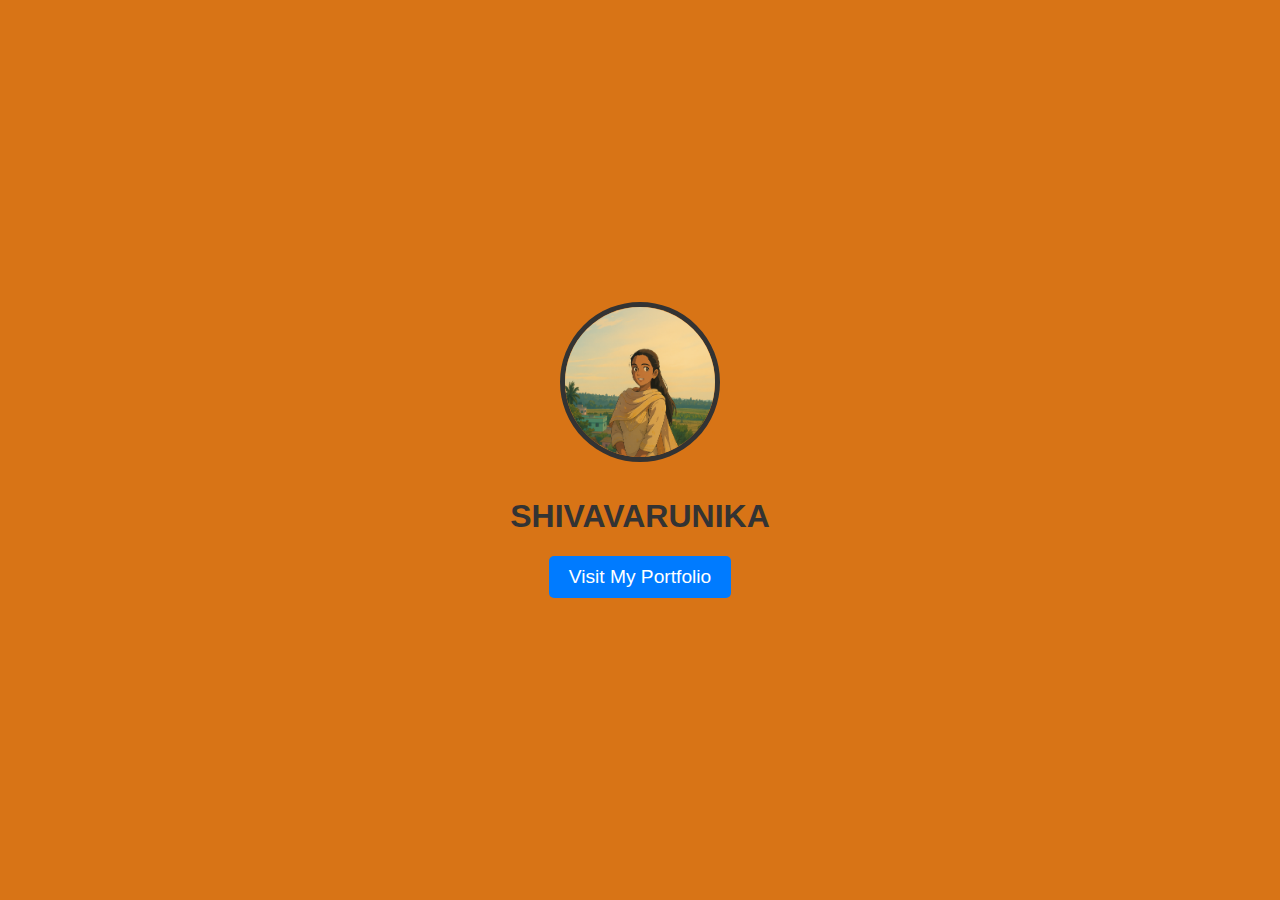
<file: index.html>
<!DOCTYPE html>
<html lang="en">
<head>
    <meta charset="UTF-8">
    <meta name="viewport" content="width=device-width, initial-scale=1.0">
    <title>Portfolio</title>
  <style>
    /* Basic styling */
body {
    font-family: Arial, sans-serif;
    margin: 0;
    padding: 0;
    display: flex;
    justify-content: center;
    align-items: center;
    height: 100vh;
    background-color: rgb(216, 116, 22);
}

.container {
    text-align: center;
}

.profile {
    margin-bottom: 20px;
}

.avatar {
    width: 150px;
    height: 150px;
    border-radius: 50%;
    border: 5px solid #333;
    margin-bottom: 10px;
}

h1 {
    font-size: 2em;
    color: #333;
}

.portfolio-link .btn {
    display: inline-block;
    padding: 10px 20px;
    font-size: 1.2em;
    text-decoration: none;
    background-color: #007BFF;
    color: white;
    border-radius: 5px;
    transition: background-color 0.3s ease;
}

.portfolio-link .btn:hover {
    background-color: #0056b3;
}

footer {
    margin-top: 20px;
    font-size: 0.9em;
    color: #555;
}

  </style>
</head>
<body>
    <div class="container">

        <div class="profile">
            <img src="avathar.png" alt="Your Avatar" class="avatar">
            <h1>SHIVAVARUNIKA</h1>
        </div>
        <div class="portfolio-link">
            <a href="main.html" class="btn">Visit My Portfolio</a>
        </div>
    </div>
</body>
</html>
</file>
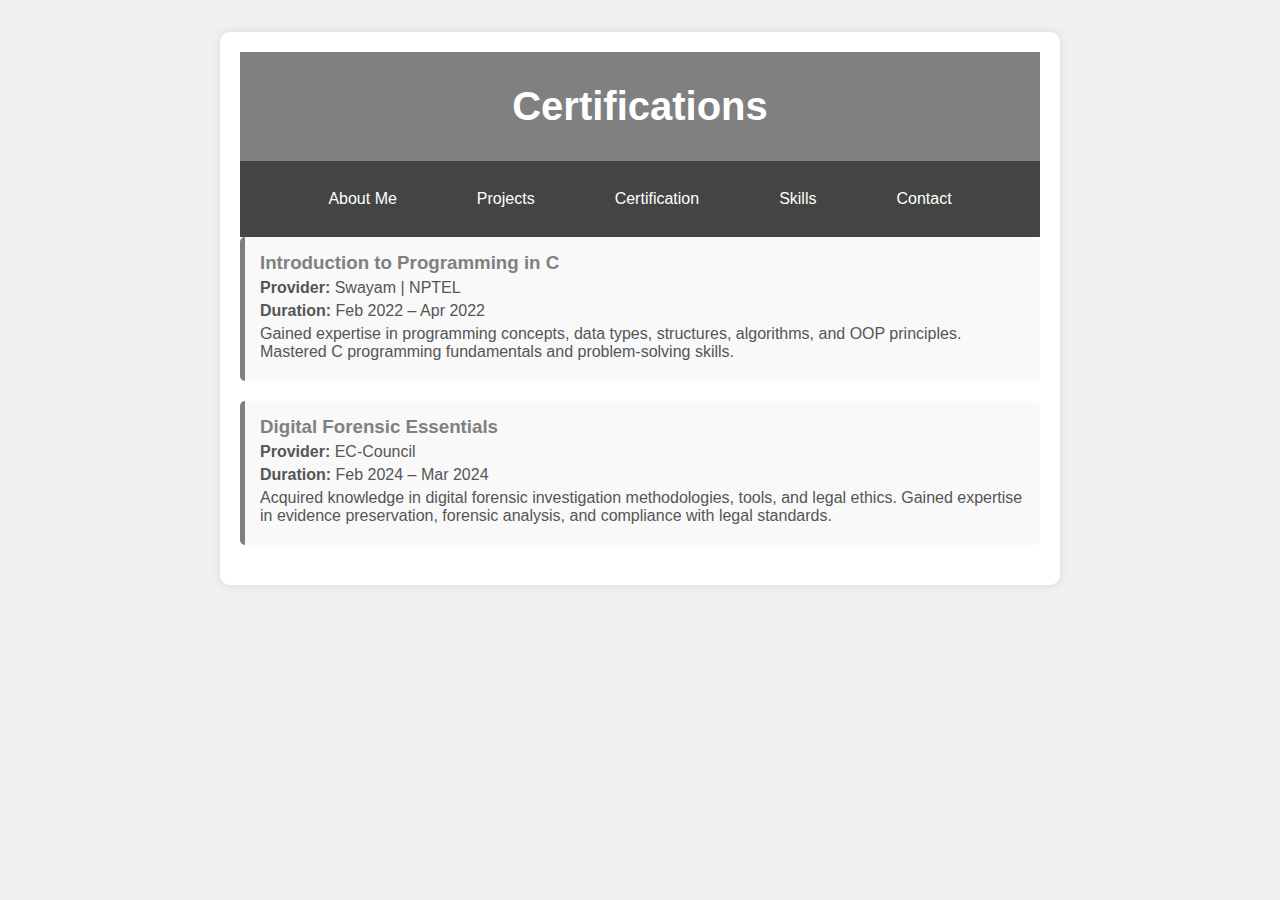
<file: certificate.html>
<!DOCTYPE html>
<html lang="en">
<head>
    <meta charset="UTF-8">
    <meta name="viewport" content="width=device-width, initial-scale=1.0">
    <title>Certifications</title>
    <link rel="stylesheet" href="style.css">
    <style>
        .container {
            max-width: 800px;
            margin: auto;
            background: white;
            padding: 20px;
            border-radius: 10px;
            box-shadow: 0 0 10px rgba(0, 0, 0, 0.1);
        }
        h2 {
            color: #333;
            text-align: center;
        }
        .certification {
            margin-bottom: 20px;
            padding: 15px;
            border-left: 5px solid grey;
            background: #f9f9f9;
            border-radius: 5px;
        }
        .certification h3 {
            margin: 0;
            color:grey;
        }
        .certification p {
            margin: 5px 0;
            color: #555;
        }
    </style>
</head>
<body>
<div class="main-content">
    <div class="container">
        <header>
            <h1>Certifications</h1>
        </header>
        <nav>
            <a href="main.html">About Me</a>
            <a href="project.html">Projects</a>
            <a href="certificate.html">Certification</a>
            <a href="skill.html">Skills</a>
            <a href="contactme.html">Contact</a>
        </nav>
        <div class="certification">
            <h3>Introduction to Programming in C</h3>
            <p><strong>Provider:</strong> Swayam | NPTEL</p>
            <p><strong>Duration:</strong> Feb 2022 – Apr 2022</p>
            <p>Gained expertise in programming concepts, data types, structures, algorithms, and OOP principles. Mastered C programming fundamentals and problem-solving skills.</p>
        </div>

        <div class="certification">
            <h3>Digital Forensic Essentials</h3>
            <p><strong>Provider:</strong> EC-Council</p>
            <p><strong>Duration:</strong> Feb 2024 – Mar 2024</p>
            <p>Acquired knowledge in digital forensic investigation methodologies, tools, and legal ethics. Gained expertise in evidence preservation, forensic analysis, and compliance with legal standards.</p>
        </div>
    </div>
</div>

</body>
</html>
</file>
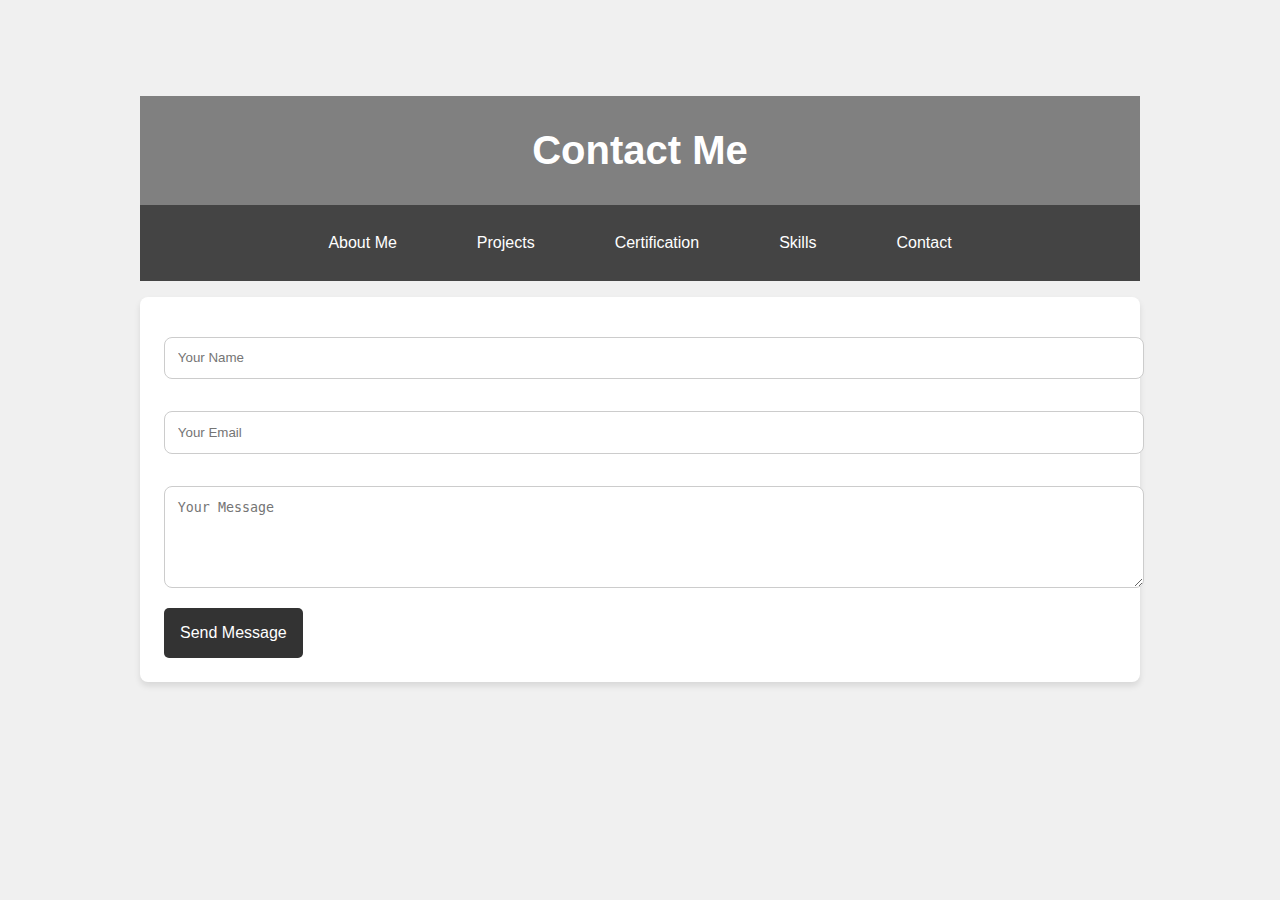
<file: contactme.html>
<!DOCTYPE html>
<html lang="en">
<head>
    <meta charset="UTF-8">
    <meta name="viewport" content="width=device-width, initial-scale=1.0">
    <title>contact</title>
    <link rel="stylesheet" href="style.css">
    <style>
        .contact form input,
            .contact form textarea {
                width: 100%;
                padding: 0.8rem;
                margin: 1rem 0;
                border: 1px solid #ccc;
                border-radius: 8px;
            }
          
            .contact form button {
                padding: 1rem;
                background-color: #333;
                color: white;
                border: none;
                border-radius: 5px;
                font-size: 1rem;
                cursor: pointer;
            }
    </style>
    
</head>
<body>
    <div class="main-content">
    <section id="contact" class="contact">
        <header>
            <h1>Contact Me</h1>
        </header>
        <nav>
            <a href="main.html">About Me</a>
            <a href="project.html">Projects</a>
            <a href="certificate.html">Certification</a>
            <a href="skill.html">Skills</a>
            <a href="contactme.html">Contact</a>
        </nav>
        <form action="#">
            <input type="text" name="name" placeholder="Your Name" required>
            <input type="email" name="email" placeholder="Your Email" required>
            <textarea name="message" rows="5" placeholder="Your Message" required></textarea>
            <button type="submit">Send Message</button>
        </form>
    </section>
</div>
</body>
</html>
</file>
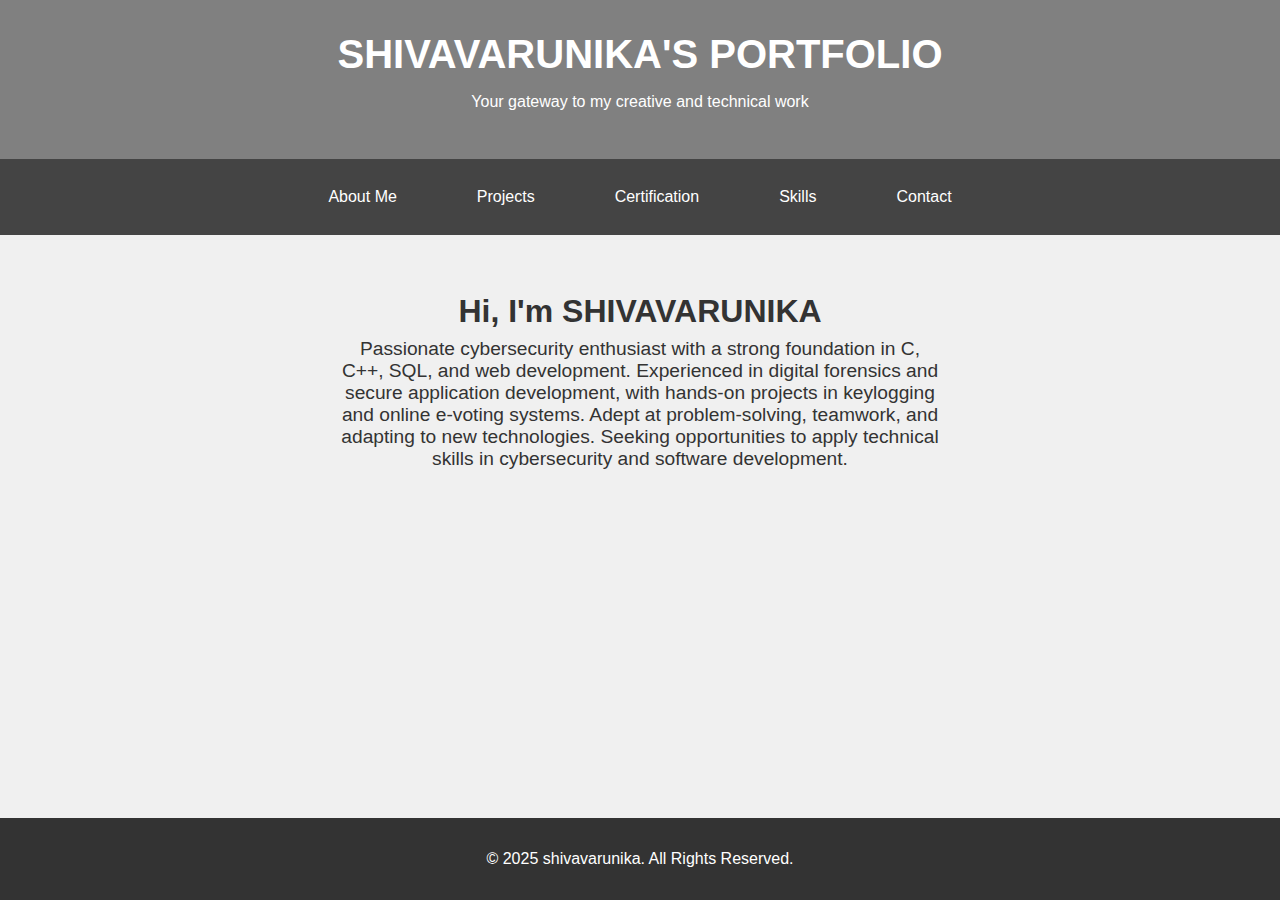
<file: main.html>
<!DOCTYPE html>
<html lang="en">
<head>
    <meta charset="UTF-8">
    <meta name="viewport" content="width=device-width, initial-scale=1.0">
    <title>shivas profile</title>
    <link rel="stylesheet" href="style.css">
    <style>
    
  
        .intro {
            text-align: center;
            margin-bottom: 2rem;
        }

        .intro h2 {
            font-size: 2rem;
            margin-bottom: 0.5rem;
        }

        .intro p {
            font-size: 1.2rem;
            max-width: 600px;
            margin: 0 auto;
        }

        footer {
            background-color: #333;
            color: white;
            text-align: center;
            padding: 1rem 0;
            position: absolute;
            width: 100%;
            bottom: 0;
        }
    </style>
</head>
<body>

    <header>
        <h1>SHIVAVARUNIKA'S PORTFOLIO</h1>
        <p>Your gateway to my creative and technical work</p>
    </header>

    <nav>
        <a href="main.html">About Me</a>
        <a href="project.html">Projects</a>
        <a href="certificate.html">Certification</a>
        <a href="skill.html">Skills</a>
        <a href="contactme.html">Contact</a>
    </nav>

    <div class="main-content">
        <section id="about" class="intro">
            <h2>Hi, I'm SHIVAVARUNIKA</h2>
            <P>Passionate cybersecurity enthusiast with a strong foundation in C, C++, SQL, and web development. Experienced in digital forensics and secure application development, with hands-on projects in keylogging and online e-voting systems. Adept at problem-solving, teamwork, and adapting to new technologies. Seeking opportunities to apply technical skills in cybersecurity and software development.</P>
        </section>      
    </div>

    <footer>
        <p>&copy; 2025 shivavarunika. All Rights Reserved.</p>
    </footer>

</body>
</html>
</file>
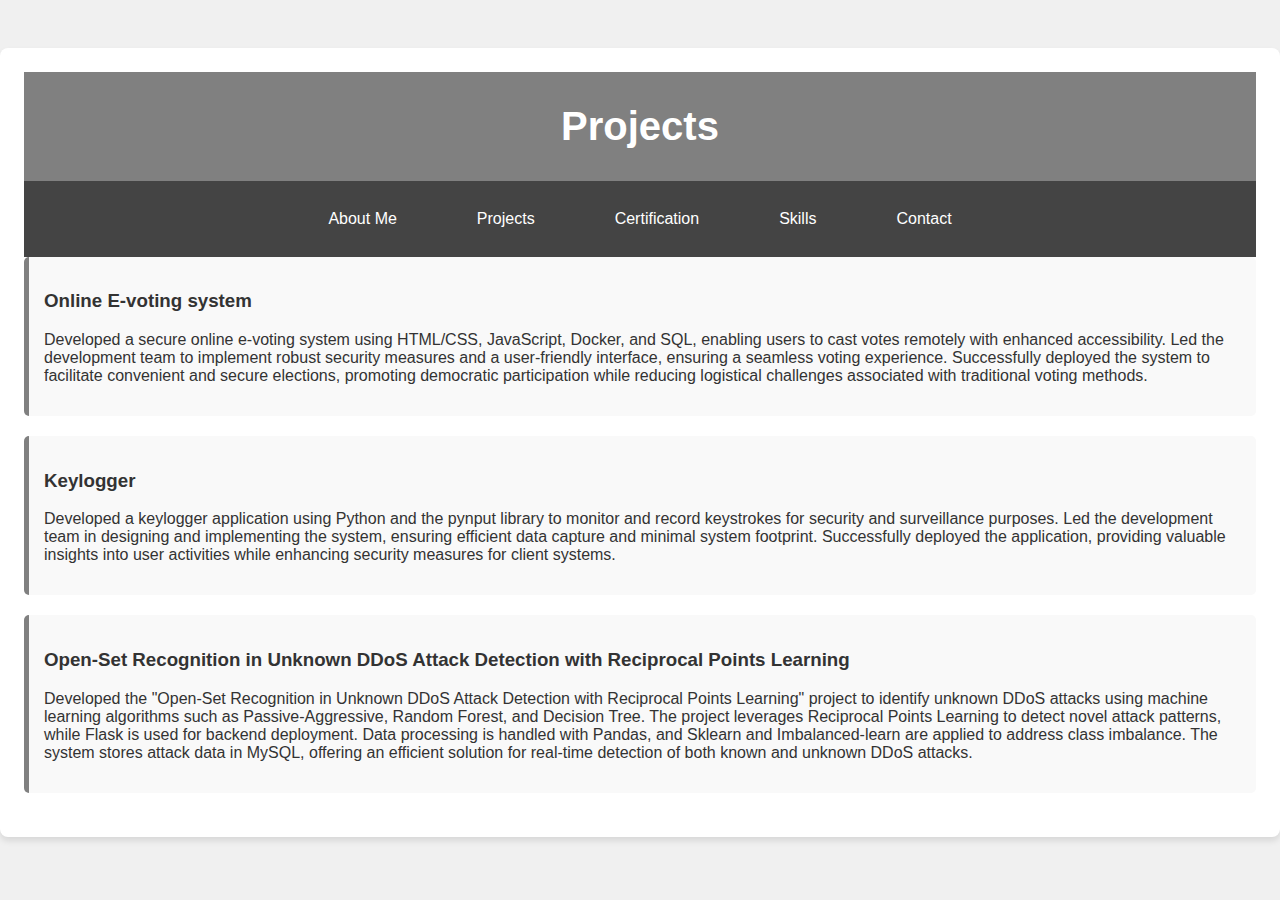
<file: project.html>
<!DOCTYPE html>
<html lang="en">
<head>
    <meta charset="UTF-8">
    <meta name="viewport" content="width=device-width, initial-scale=1.0">
    <title>project</title>
    <link rel="stylesheet" href="style.css">
  
</head>
<body>
    <div class="main-content">
    <section id="projects" class="projects">
        <header>
        <h1>Projects</h1>
    </header>
    <nav>
        <a href="main.html">About Me</a>
        <a href="project.html">Projects</a>
        <a href="certificate.html">Certification</a>
        <a href="skill.html">Skills</a>
        <a href="contactme.html">Contact</a>
    </nav>
        <div class="project">
            <h3>Online E-voting system</h3>
            <p>Developed a secure online e-voting system using HTML/CSS, JavaScript, Docker, and SQL, enabling users to cast votes remotely with enhanced accessibility. Led the development team to implement robust security measures and a user-friendly interface, ensuring a seamless voting experience. Successfully deployed the system to facilitate convenient and secure elections, promoting democratic participation while reducing logistical challenges associated with traditional voting methods.</p>
        </div>
        <div class="project">
            <h3>Keylogger</h3>
            <p>Developed a keylogger application using Python and the pynput library to monitor and record keystrokes for security and surveillance purposes. Led the development team in designing and implementing the system, ensuring efficient data capture and minimal system footprint. Successfully deployed the application, providing valuable insights into user activities while enhancing security measures for client systems.</p>
        </div>
        <div class="project">
            <h3>Open-Set Recognition in Unknown DDoS Attack Detection with Reciprocal Points Learning</h3>
            <p>Developed the "Open-Set Recognition in Unknown DDoS Attack Detection with Reciprocal Points Learning" project to identify unknown DDoS attacks using machine learning algorithms such as Passive-Aggressive, Random Forest, and Decision Tree. The project leverages Reciprocal Points Learning to detect novel attack patterns, while Flask is used for backend deployment. Data processing is handled with Pandas, and Sklearn and Imbalanced-learn are applied to address class imbalance. The system stores attack data in MySQL, offering an efficient solution for real-time detection of both known and unknown DDoS attacks.</p>
        </div>
    </section>
</div>
</body>
</html>
</file>
<file: style.css>
body {
    font-family: Arial, sans-serif;
    margin: 0;
    padding: 0;
    background-color: #f0f0f0;
    color: #333;
}
.main-content {
    display: flex;
    justify-content: center;
    align-items: center;
    flex-direction: column;
    padding: 2rem 0;
}
header {
    background-color: grey;
    color: white;
    text-align: center;
    padding: 2rem 0;
}
header h1 {
    margin: 0;
    font-size: 2.5rem;
}
nav {
    display: flex;
    justify-content: center;
    background-color: #444;
    padding: 1rem 0;
}
nav a {
    color: white;
    text-decoration: none;
    padding: 0.8rem 1.5rem;
    margin: 0 1rem;
    font-size: 1rem;
}
nav a:hover {
    background-color: #555;
    border-radius: 5px;
}
.project {
    margin-bottom: 20px;
    padding: 15px;
    border-left: 5px solid grey;
    background: #f9f9f9;
    border-radius: 5px;
}
.contact {
    margin-top: 3rem;
    padding: 1rem;
    width: 80%;
    max-width: 1000px;
}
.projects h2, .contact h2 {
    text-align: center;
    font-size: 2rem;
    margin-bottom: 1rem;
}

.projects , .contact form {
    background-color: white;
    padding: 1.5rem;
    border-radius: 8px;
    box-shadow: 0 4px 6px rgba(0, 0, 0, 0.1);
    margin: 1rem 0;
}
</file>
